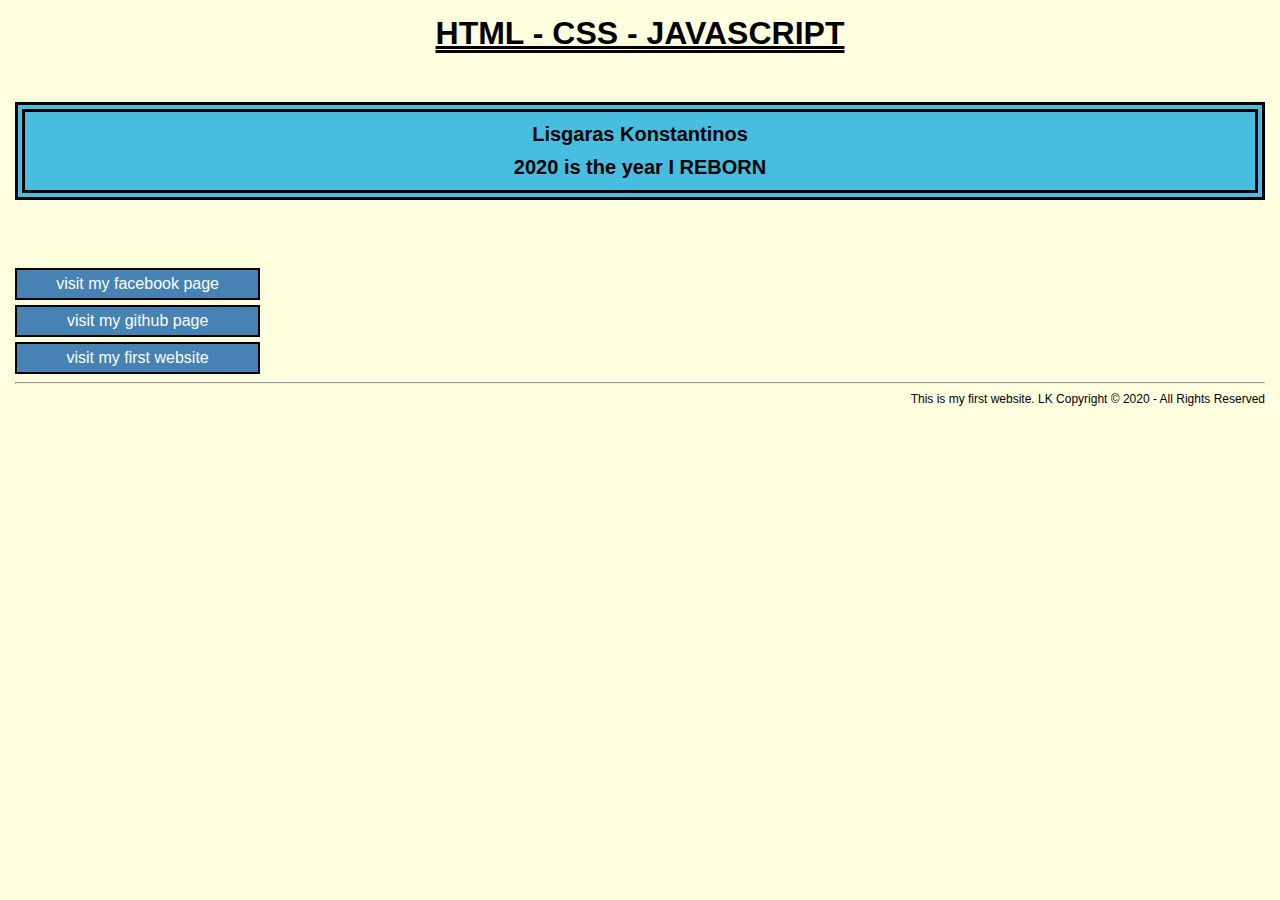
<file: first website/index.html>
<!DOCTYPE html>
<html>
<head>
	<title>LK-HCJ</title>
<link rel="stylesheet" href="style.css">
</head>
<body>
<h1>HTML - CSS - JAVASCRIPT</h1>
<section>
<p>Lisgaras Konstantinos</p>
<p>2020 is the year I REBORN</p>
</section>
<ul>
<li><a href="https://www.facebook.com/konstantinos.lisgaras.20" title="facebook" target="_blank">visit my facebook page</a></li>
<li><a href="https://github.com/lisgaraskonst20" title="github" target="_blank">visit my github page</a></li>
<li><a href="https://lisgaraskonst20.github.io/hcj/website/" title="website" target="_blank">visit my first website</a></li>
</ul>
<hr>
<footer>This is my first website. LK Copyright  &copy; 2020 - All Rights Reserved</footer>
</body>
</html>
</file>
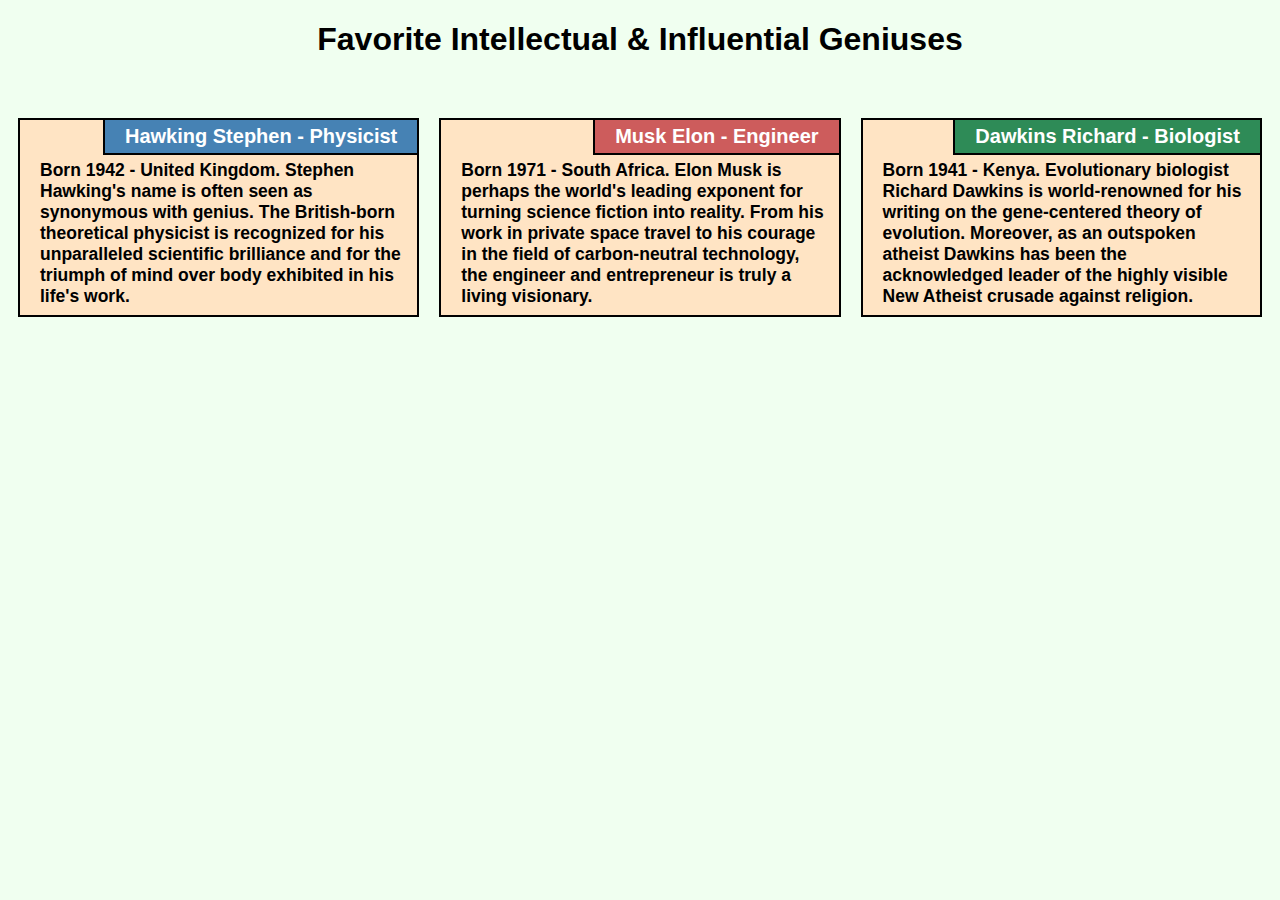
<file: module2-solution/index.html>
<!DOCTYPE html>
<html>
<head>
<meta charset="utf-8">
<meta name="viewport" content="width=device-width, initial-scale=1">
<title>Brilliant Minds</title>
<link rel="stylesheet" href="css/styles.css">
</head>
<body>
<h1>Favorite Intellectual &amp; Influential Geniuses</h1>
<div class="HS">
<section>
<h2>Hawking Stephen - Physicist</h2>
<p>Born 1942 - United Kingdom. Stephen Hawking's name is often seen as synonymous with genius. The British-born theoretical physicist is recognized for his unparalleled scientific brilliance and for the triumph of mind over body exhibited in his life's work.</p>
</section>
</div>
<div class="ME">
<section>
<h2>Musk Elon - Engineer</h2>
<p>Born 1971 - South Africa. Elon Musk is perhaps the world's leading exponent for turning science fiction into reality. From his work in private space travel to his courage in the field of carbon-neutral technology, the engineer and entrepreneur is truly a living visionary.</p>
</section>
</div>
<div class="DR">
<section>
<h2>Dawkins Richard - Biologist</h2>
<p>Born 1941 - Kenya. Evolutionary biologist Richard Dawkins is world-renowned for his writing on the gene-centered theory of evolution. Moreover, as an outspoken atheist Dawkins has been the acknowledged leader of the highly visible New Atheist crusade against religion.</p>
</section>
</div>
</body>
</html>
</file>
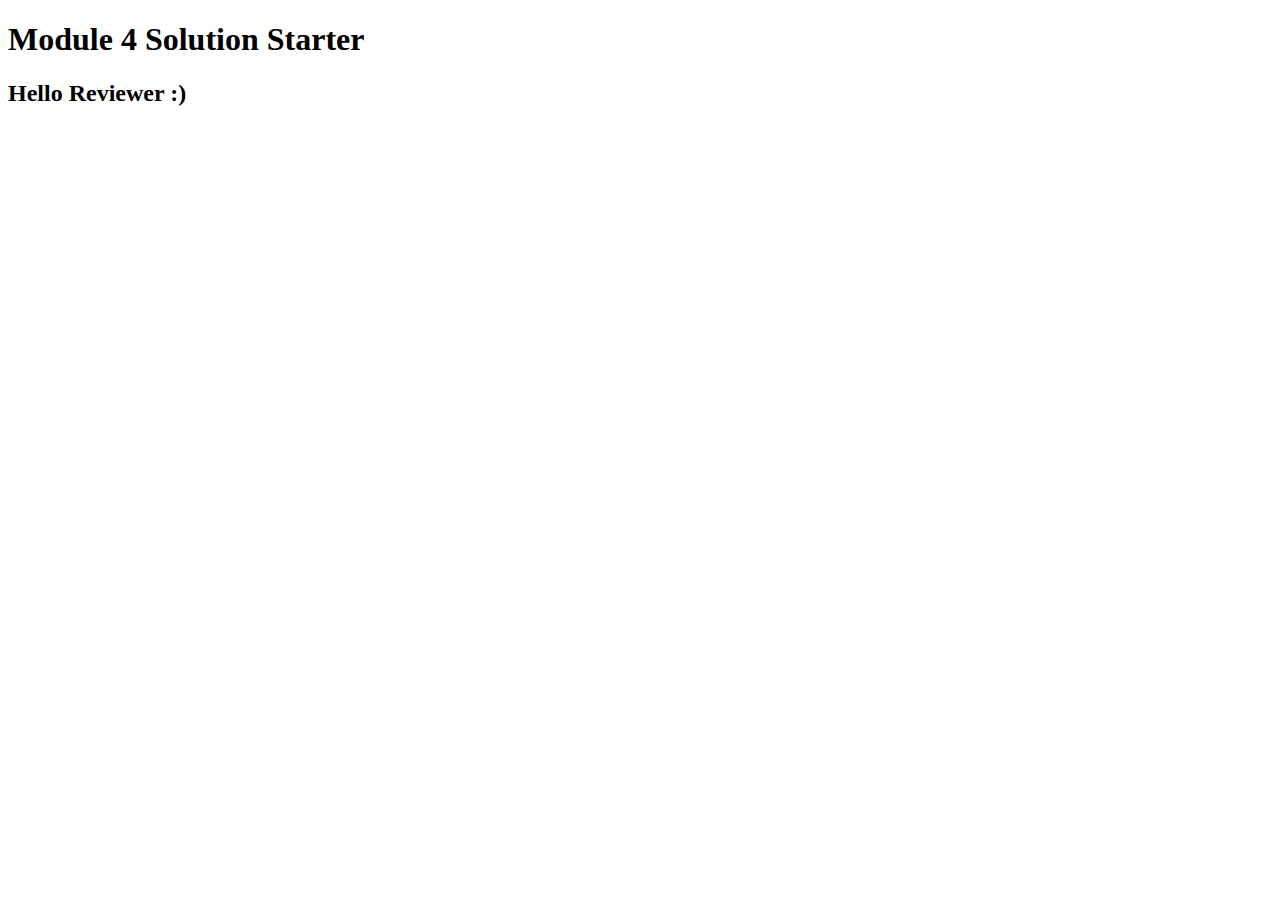
<file: module4-solution/index.html>
<!DOCTYPE html>
<html>
<head>
  <meta charset="utf-8">
  <title>Module 4 Solution Starter</title>
  <script src="SpeakHello.js"></script>
  <script src="SpeakGoodBye.js"></script>
  <script src="script.js"></script>
</head>
<body>
  <h1>Module 4 Solution Starter</h1>
  <h2>Hello Reviewer :)</h2>
</body>
</html>
</file>
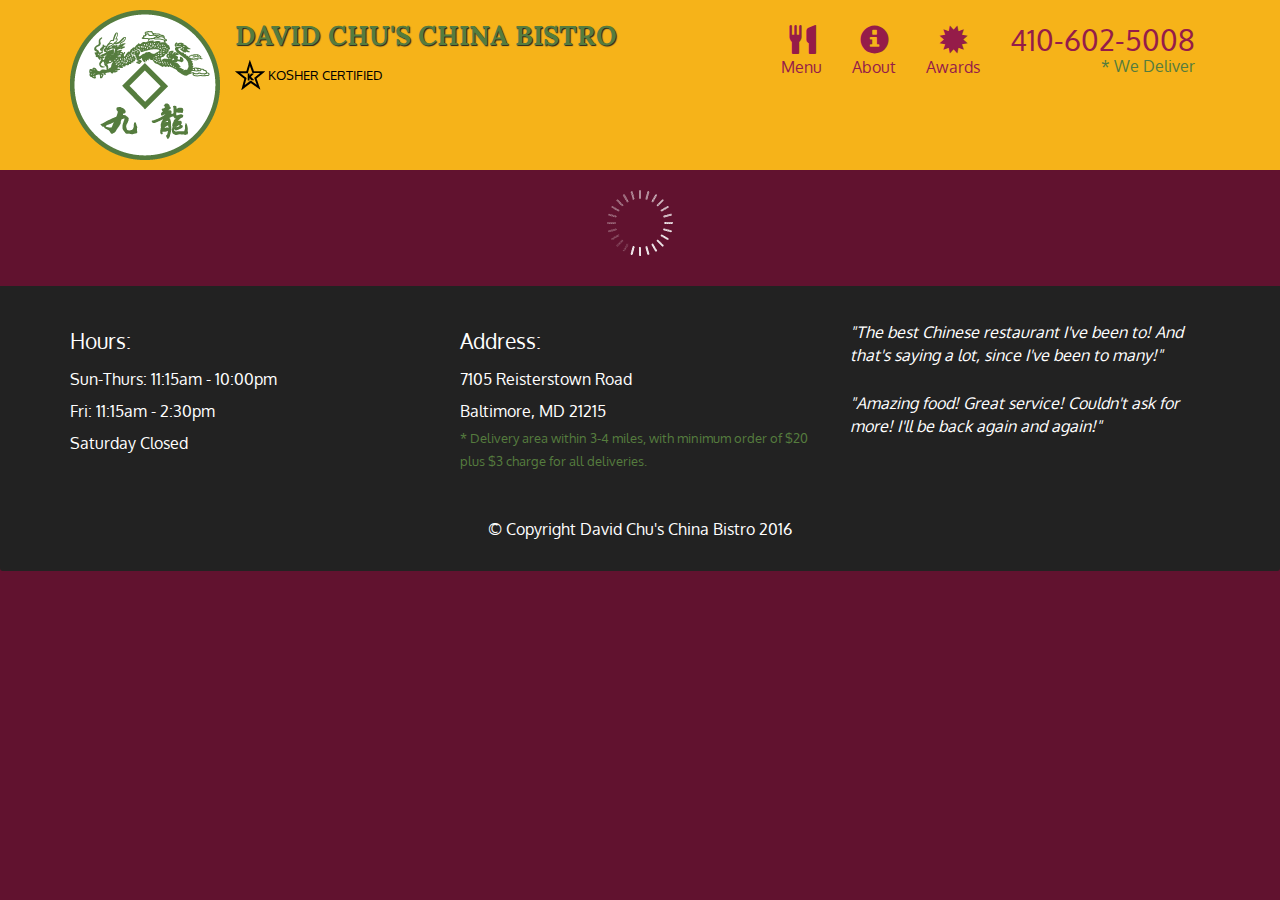
<file: module5-solution/index.html>
<!doctype html>
<html lang="en">
  <head>
    <meta charset="utf-8">
    <meta http-equiv="X-UA-Compatible" content="IE=edge">
    <meta name="viewport" content="width=device-width, initial-scale=1">
    <title>David Chu's China Bistro</title>
    <link rel="stylesheet" href="css/bootstrap.min.css">
    <link rel="stylesheet" href="css/styles.css">
    <link href='https://fonts.googleapis.com/css?family=Oxygen:400,300,700' rel='stylesheet' type='text/css'>
    <link href='https://fonts.googleapis.com/css?family=Lora' rel='stylesheet' type='text/css'>
  </head>
<body>
  <header>
    <nav id="header-nav" class="navbar navbar-default">
      <div class="container">
        <div class="navbar-header">
          <a href="index.html" class="pull-left visible-md visible-lg">
            <div id="logo-img" alt="Logo image"></div>
          </a>

          <div class="navbar-brand">
            <a href="index.html"><h1>David Chu's China Bistro</h1></a>
            <p>
              <img src="images/star-k-logo.png" alt="Kosher certification">
              <span>Kosher Certified</span>
            </p>
          </div>

          <button id="navbarToggle" type="button" class="navbar-toggle collapsed" data-toggle="collapse" data-target="#collapsable-nav" aria-expanded="false">
            <span class="sr-only">Toggle navigation</span>
            <span class="icon-bar"></span>
            <span class="icon-bar"></span>
            <span class="icon-bar"></span>
          </button>
        </div>
        
        <div id="collapsable-nav" class="collapse navbar-collapse">
           <ul id="nav-list" class="nav navbar-nav navbar-right">
            <li id="navHomeButton" class="visible-xs active">
              <a href="index.html">
                <span class="glyphicon glyphicon-home"></span> Home</a>
            </li>
            <li id="navMenuButton">
              <a href="#" onclick="$dc.loadMenuCategories();">
                <span class="glyphicon glyphicon-cutlery"></span><br class="hidden-xs"> Menu</a>
            </li>
            <li>
              <a href="#">
                <span class="glyphicon glyphicon-info-sign"></span><br class="hidden-xs"> About</a>
            </li>
            <li>
              <a href="#">
                <span class="glyphicon glyphicon-certificate"></span><br class="hidden-xs"> Awards</a>
            </li>
            <li id="phone" class="hidden-xs">
              <a href="tel:410-602-5008">
                <span>410-602-5008</span></a><div>* We Deliver</div>
            </li>
          </ul><!-- #nav-list -->
        </div><!-- .collapse .navbar-collapse -->
      </div><!-- .container -->
    </nav><!-- #header-nav -->
  </header>

  <div id="call-btn" class="visible-xs">
    <a class="btn" href="tel:410-602-5008">
    <span class="glyphicon glyphicon-earphone"></span>
    410-602-5008
    </a>
  </div>
  <div id="xs-deliver" class="text-center visible-xs">* We Deliver</div>

  <div id="main-content" class="container"></div>

  <footer class="panel-footer">
    <div class="container">
      <div class="row">
        <section id="hours" class="col-sm-4">
          <span>Hours:</span><br>
          Sun-Thurs: 11:15am - 10:00pm<br>
          Fri: 11:15am - 2:30pm<br>
          Saturday Closed
          <hr class="visible-xs">
        </section>
        <section id="address" class="col-sm-4">
          <span>Address:</span><br>
          7105 Reisterstown Road<br>
          Baltimore, MD 21215
          <p>* Delivery area within 3-4 miles, with minimum order of $20 plus $3 charge for all deliveries.</p>
          <hr class="visible-xs">
        </section>
        <section id="testimonials" class="col-sm-4">
          <p>"The best Chinese restaurant I've been to! And that's saying a lot, since I've been to many!"</p>
          <p>"Amazing food! Great service! Couldn't ask for more! I'll be back again and again!"</p>
        </section>
      </div>
      <div class="text-center">&copy; Copyright David Chu's China Bistro 2016</div>
    </div>
  </footer>

  <!-- jQuery (Bootstrap JS plugins depend on it) -->
  <script src="js/jquery-2.1.4.min.js"></script>
  <script src="js/bootstrap.min.js"></script>
  <script src="js/ajax-utils.js"></script>
  <script src="js/script.js"></script>
</body>
</html>
</file>
<file: first website/style.css>
body {
margin: 5px;
padding: 10px;
background-color: #FFFFE0;
text-align: center; 
font-family: calibri, sans-serif;}
h1 {
margin: 2px 0px 50px 0px;
font-weight: bold;
display: inline;
text-decoration: underline double;}
section {
background-color: #47BDDF;
margin: 50px 0px;
padding: 1px;
border: 10px double #000000;}
p {
margin: 10px 0px;
font-size: 20px; 
font-weight: bold;}
ul {
display: inline;}
li {
list-style: none;
margin: 0px 0px 5px 0px;}
a {
display: block;
color: #FFFFFF;
width: 18.5%;
padding: 5px;
margin-bottom: 5px;
text-decoration: none;
border: 2px solid #000000;
background-color: #4682B4}
a:hover {
background-color: #DC143C;
cursor: pointer;}
a:active {
color: #000000;
background-color: #ffffff;}
hr {
clear: both;}
footer {
clear: both;
color: #000000;
font-size: 0.75em; 
float: right;}
</file>
<file: module2-solution/css/styles.css>
* 
{box-sizing: border-box;}
body 
{font-family: calibri, geneva, candara, sans-serif;
background-color: #F0FFF0}
h1 
{text-align: center;
margin-bottom: 50px;}
div 
{float: left;}
section 
{background-color: #FFE4C4;
margin: 10px;
padding: 0px 0px 0px 10px;
border: 2.5px solid #000000;}
h2 
{color: #FFFFFF;
border-left: 2.5px solid #000000;
border-bottom: 2.5px solid #000000;
font-size: 20px;
padding: 5px 20px 5px 20px;
margin: 0px;
float: right;}
p 
{font-size: 17.5px;
font-weight: 600;
padding: 5px 5px 2.5px 5px;
margin: 5px;
text-align: left;
clear: right;}
.HS h2
{background-color: #4682B4;}
.ME h2
{background-color: #CD5C5C;}
.DR h2
{background-color: #2E8B57;}
/* desktop */
@media (min-width: 992px)
{.HS, .ME, .DR {width: 33.33%;} }
/* tablet */
@media (max-width: 991px) and (min-width: 768px)
{.HS, .ME {width: 50%;} .DR {width: 100%;} }
/* mobile */
@media (max-width: 767px)
{.HS, .ME, .DR {width: 100%;} }
</file>
<file: module5-solution/css/styles.css>
body {
  font-size: 16px;
  color: #fff;
  background-color: #61122f;
  font-family: 'Oxygen', sans-serif;
}

/** HEADER **/
#header-nav {
  background-color: #f6b319;
  border-radius: 0;
  border: 0;
}

#logo-img {
  background: url('../images/restaurant-logo_large.png') no-repeat;
  width: 150px;
  height: 150px;
  margin: 10px 15px 10px 0;
}

.navbar-brand {
  padding-top: 25px;
}
.navbar-brand h1 { /* Restaurant name */
  font-family: 'Lora', serif;
  color: #557c3e;
  font-size: 1.5em;
  text-transform: uppercase;
  font-weight: bold;
  text-shadow: 1px 1px 1px #222;
  margin-top: 0;
  margin-bottom: 0;
  line-height: .75;
}
.navbar-brand a:hover, .navbar-brand a:focus {
  text-decoration: none;
}
.navbar-brand p { /* Kosher cert */
  color: #000;
  text-transform: uppercase;
  font-size: .7em;
  margin-top: 15px;
}
.navbar-brand p span { /* Star-K */
  vertical-align: middle;
}

#nav-list {
  margin-top: 10px;
}
#nav-list a {
  color: #951C49;
  text-align: center;
}
#nav-list a:hover {
  background: #E7E7E7;
}
#nav-list a span {
  font-size: 1.8em;
}

#phone {
  margin-top: 5px;
}
#phone a { /* Phone number */
  text-align: right;
  padding-bottom: 0;
}
#phone div { /* We Deliver */
  color: #557c3e;
  text-align: right;
  padding-right: 15px;
}

.navbar-header button.navbar-toggle, .navbar-header .icon-bar {
  border: 1px solid #61122f;
}
.navbar-header button.navbar-toggle {
  clear: both;
  margin-top: -30px;
}
/* END HEADER */

/* FOOTER */
.panel-footer {
  margin-top: 30px;
  padding-top: 35px;
  padding-bottom: 30px;
  background-color: #222;
  border-top: 0;
}
.panel-footer div.row {
  margin-bottom: 35px;
}
#hours, #address {
  line-height: 2;
}
#hours > span, #address > span {
  font-size: 1.3em;
}
#address p {
  color: #557c3e;
  font-size: .8em;
  line-height: 1.8;
}
#testimonials {
  font-style: italic;
}
#testimonials p:nth-child(2) {
  margin-top: 25px;
}
/* END FOOTER */



/* HOME PAGE */
.container .jumbotron {
  box-shadow: 0 0 50px #3F0C1F;
  border: 2px solid #3F0C1F;
}

#menu-tile, #specials-tile, #map-tile {
  height: 250px;
  width: 100%;
  margin-bottom: 15px;
  position: relative;
  border: 2px solid #3F0C1F;
  overflow: hidden;
}
#menu-tile:hover, #specials-tile:hover, #map-tile:hover {
  box-shadow: 0 1px 5px 1px #cccccc;
}
#menu-tile {
  background: url('../images/menu-tile.jpg') no-repeat;
  background-position: center;
}
#specials-tile {
  background: url('../images/specials-tile.jpg') no-repeat;
  background-position: center;
}
#menu-tile span, #specials-tile span, #map-tile span {
  position: absolute;
  bottom: 0;
  right: 0;
  width: 100%;
  text-align: center;
  font-size: 1.6em;
  text-transform: uppercase;
  background-color: #000;
  color: #fff;
  opacity: .8;
}
/* END HOME PAGE */

/* MENU CATEGORIES PAGE */
.category-tile { 
  position: relative;
  border: 2px solid #3F0C1F;
  overflow: hidden;
  width: 200px;
  height: 200px;
  margin: 0 auto 15px;
}
.category-tile span {
  position: absolute;
  bottom: 0;
  right: 0;
  width: 100%;
  text-align: center;
  font-size: 1.2em;
  text-transform: uppercase;
  background-color: #000;
  color: #fff;
  opacity: .8;
}
.category-tile:hover {
  box-shadow: 0 1px 5px 1px #cccccc;
}

#menu-categories-title + div {
  margin-bottom: 50px;
}
/* END MENU CATEGORIES PAGE */

/* SINGLE CATEGORY PAGE */
.menu-item-tile {
  margin-bottom: 25px;
}
.menu-item-tile hr {
  width: 80%;
}
.menu-item-tile .menu-item-price {
  font-size: 1.1em;
  text-align: right;
  margin-top: -15px;
  margin-right: -15px;
}
.menu-item-tile .menu-item-price span {
  font-size: .6em;
}
.menu-item-photo {
  position: relative;
  border: 2px solid #3F0C1F; 
  overflow: hidden;
  padding: 0;
  margin-right: -15px;
  margin-left: auto;
  margin-bottom: 20px;
  max-width: 250px;
}
.menu-item-photo div {
  position: absolute;
  bottom: 0;
  right: 0;
  width: 80px;
  background-color: #557c3e;
  text-align: center;
}
.menu-item-description {
  padding-right: 30px;
}
h3.menu-item-title {
  margin: 0 0 10px;
}
.menu-item-details {
  font-size: .9em;
  font-style: italic;
}
/* END SINGLE CATEGORY PAGE */


/********** Large devices only **********/
@media (min-width: 1200px) {
  .container .jumbotron {
    background: url('../images/jumbotron_1200.jpg') no-repeat;
    height: 675px;
  }
}

/********** Medium devices only **********/
@media (min-width: 992px) and (max-width: 1199px) {
  /* Header */
  #logo-img {
    background: url('../images/restaurant-logo_medium.png') no-repeat;
    width: 100px;
    height: 100px;
    margin: 5px 5px 5px 0;
  }
  /* End Header */

  /* Home Page */
  .container .jumbotron {
    background: url('../images/jumbotron_992.jpg') no-repeat;
    height: 558px;
  }
  /* End Home Page */
}

/********** Small devices only **********/
@media (min-width: 768px) and (max-width: 991px) {
  /* Home Page */
  .container .jumbotron {
    background: url('../images/jumbotron_768.jpg') no-repeat;
    height: 432px;
  }
  /* End Home Page */
}

/********** Extra small devices only **********/
@media (max-width: 767px) {
  /* Header */
  .navbar-brand {
    padding-top: 10px;
    height: 80px;
  }
  .navbar-brand h1 { /* Restaurant name */
    padding-top: 10px;
    font-size: 5vw; /* 1vw = 1% of viewport width */
  }
  .navbar-brand p { /* Kosher cert */
    font-size: .6em;
    margin-top: 12px;
  }
  .navbar-brand p img { /* Star-K */
    height: 20px;
  }

  #collapsable-nav a { /* Collapsed nav menu text */
    font-size: 1.2em;
  }
  #collapsable-nav a span { /* Collapsed nav menu glyph */
    font-size: 1em;
    margin-right: 5px;
  }

  #call-btn > a {
    font-size: 1.5em;
    display: block;
    margin: 0 20px;
    padding: 10px;
    border: 2px solid #fff;
    background-color: #f6b319;
    color: #951c49;
  }
  #xs-deliver {
    margin-top: 5px;
    font-size: .7em;
    letter-spacing: .1em;
    text-transform: uppercase;
  }
  /* End Header */

  /* Footer */
  .panel-footer section {
    margin-bottom: 30px;
    text-align: center;
  }
  .panel-footer section:nth-child(3) {
    margin-bottom: 0; /* margin already exists on the whole row */
  }
  .panel-footer section hr {
    width: 50%;
  }
  /* End Footer */

  /* Home Page */
  .container .jumbotron {
    margin-top: 30px;
    padding: 0;
  }
  #menu-tile, #specials-tile {
    width: 360px;
    margin: 0 auto 15px;
  }

  .menu-item-photo {
    margin-right: auto;
  }
  .menu-item-tile .menu-item-price {
    text-align: center;
  }
  .menu-item-description {
    text-align: center;;
  }
}


/********** Super extra small devices Only :-) (e.g., iPhone 4) **********/
@media (max-width: 479px) {
  /* Header */
  .navbar-brand h1 { /* Restaurant name */
    padding-top: 5px;
    font-size: 6vw;
  }
  /* End Header */
  
  /* Home page */
  #menu-tile, #specials-tile {
    width: 280px;
    margin: 0 auto 15px;
  }

  .col-xxs-12 {
    position: relative;
    min-height: 1px;
    padding-right: 15px;
    padding-left: 15px;
    float: left;
    width: 100%;
  }
}
</file>
